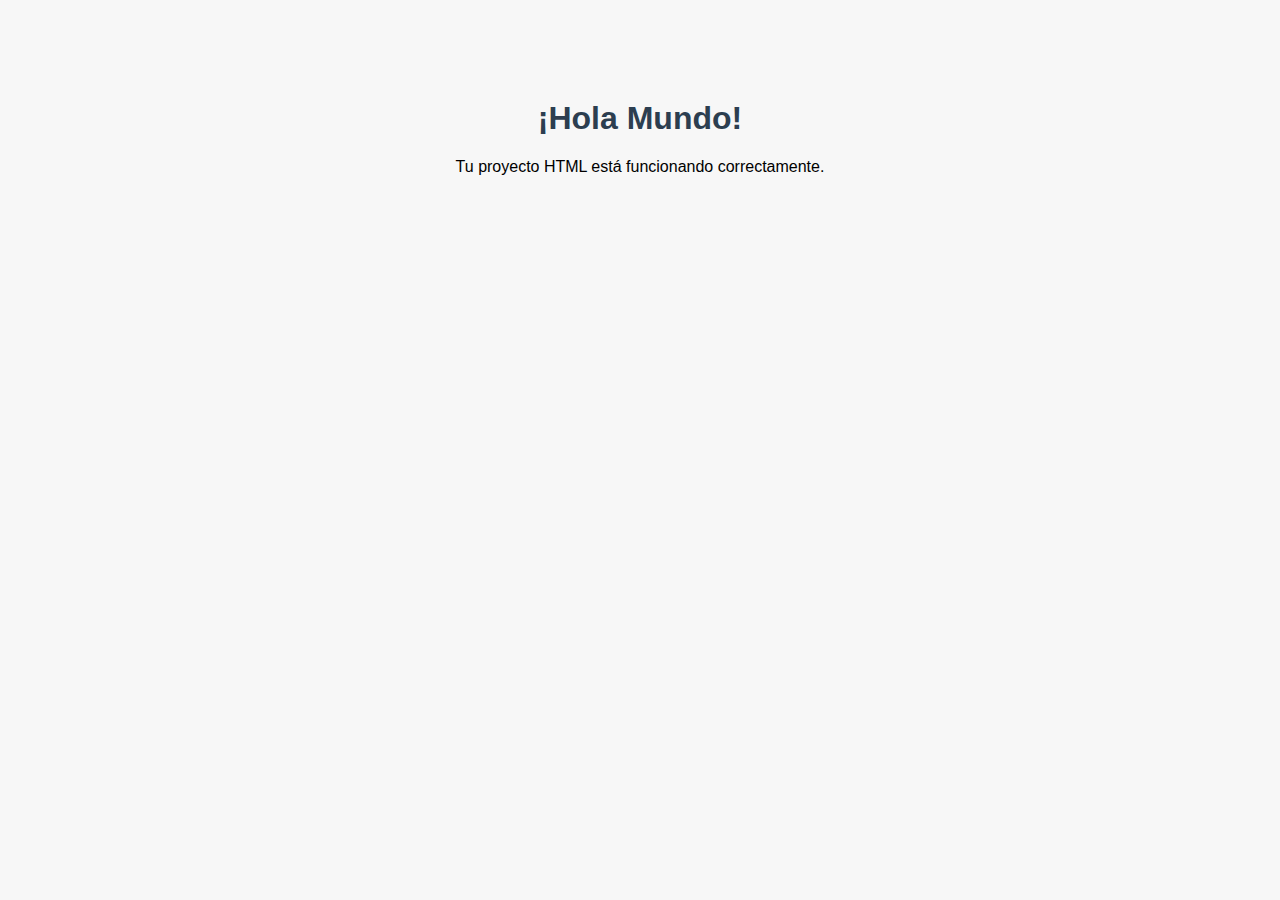
<file: index.html>
<!DOCTYPE html>
<html lang="es">
<head>
    <meta charset="UTF-8">
    <meta name="viewport" content="width=device-width, initial-scale=1.0">
    <title>Mi Nuevo Proyecto</title>
    <style>
        body { font-family: Arial, sans-serif; background: #f7f7f7; text-align: center; margin-top: 100px; }
        h1 { color: #2c3e50; }
    </style>
</head>
<body>
    <h1>¡Hola Mundo!</h1>
    <p>Tu proyecto HTML está funcionando correctamente.</p>
</body>
</html>
</file>
